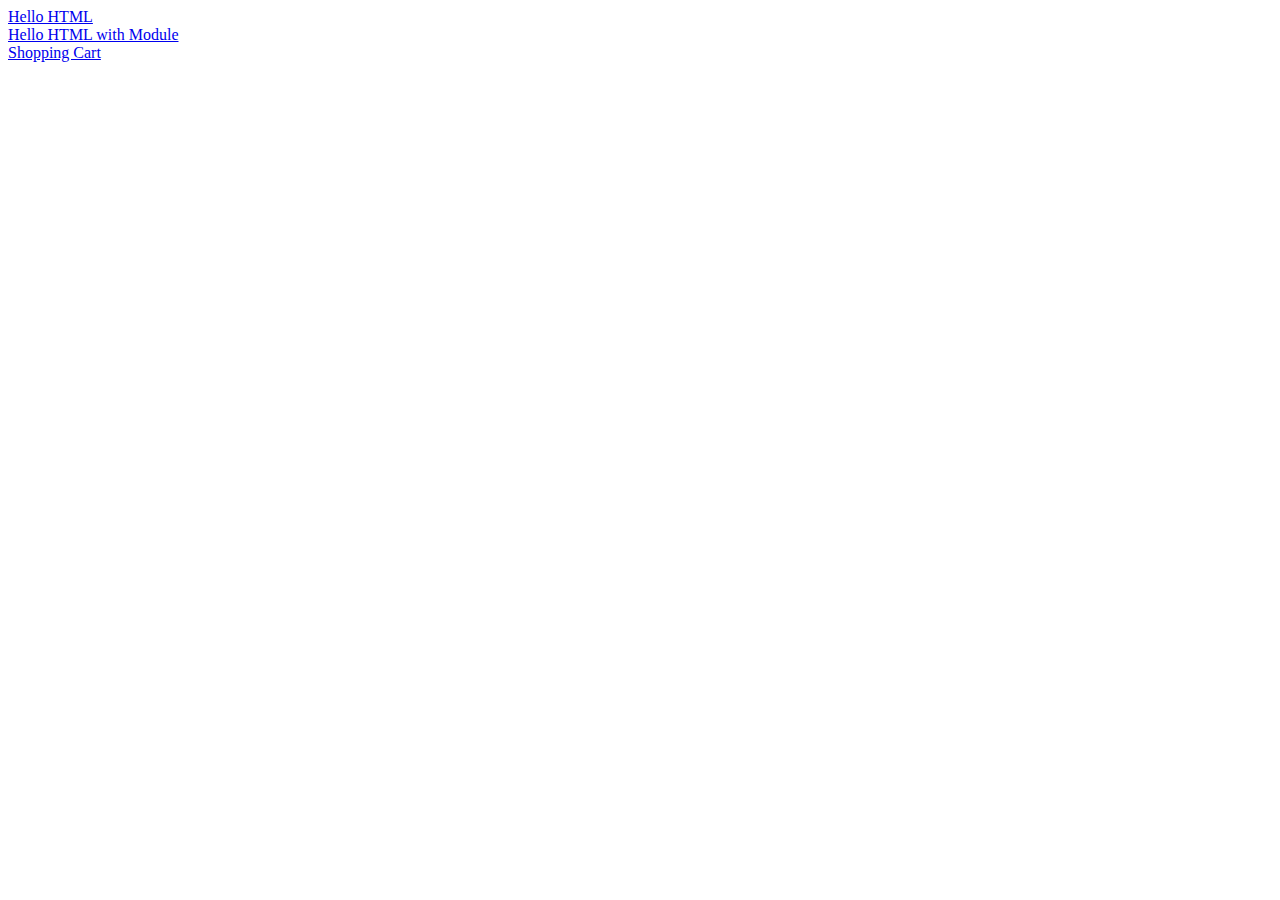
<file: WebContent/index0.html>
<!DOCTYPE html>
<html>
<head>
<meta charset="UTF-8">
<title>Insert title here</title>
</head>
<body>
	<a href="hello.html">Hello HTML</a>
	<br>
	<a href="hellowithmodule.html">Hello HTML with Module</a>
	<br>
	<a href="shoppingcart.html">Shopping Cart</a>
	<br>
</body>
</html>
</file>
